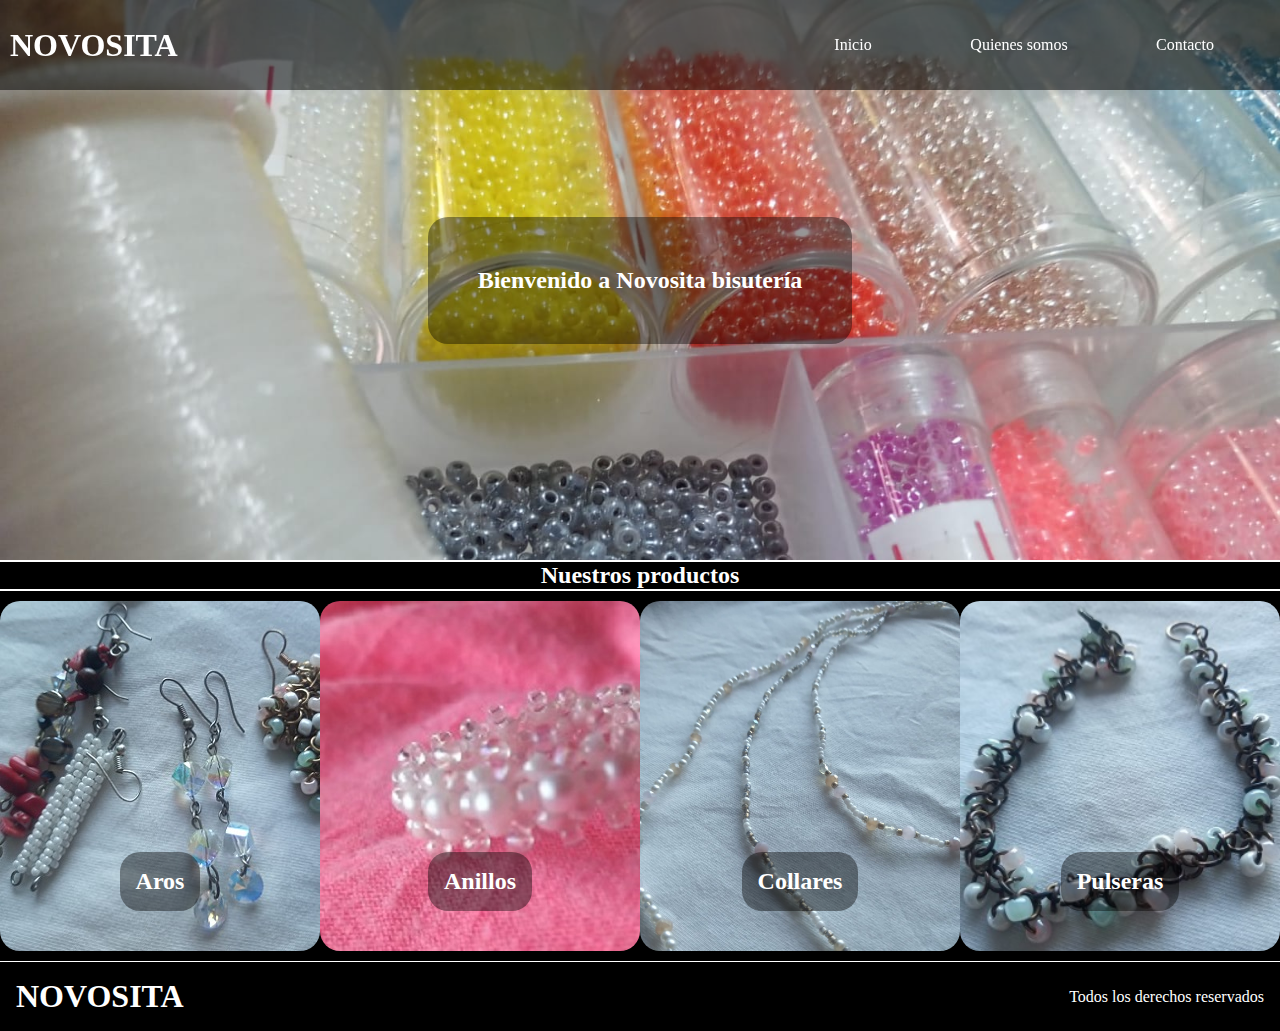
<file: index.html>
<!DOCTYPE html>
<html lang="en">
<head>
    <meta charset="UTF-8">
    <meta http-equiv="X-UA-Compatible" content="IE=edge">
    <meta name="viewport" content="width=device-width, initial-scale=1.0">
    <title>Bisutería con cariño</title>
    <link rel="stylesheet" href="./css/main.css">

</head>
<body>

    <header class="encab">
        <h1>NOVOSITA</h1>
        <ul class="menu">
            <li><a class="link" href="./index.html">Inicio</a></li>
            <li><a class="link" href="./pages/quienes_somos.html">Quienes somos</a></li>
            <li><a class="link" href="./pages/contacto.html">Contacto</a></li>
        </ul>
    </header>

    <main>
        <section class="seccionIntro">
            <h2>Bienvenido a Novosita bisutería</h2>
        </section>

        <section>
            <h2 class="titulo__productos">Nuestros productos</h2>
            <div class="indice__productos">
                <div class="producto productoAros">
                    <h2 class="nombreProducto"><a href="./pages/aros.html" class="link">Aros</a></h2>
                </div>

                <div class="producto productoAnillos">
                    <h2 class="nombreProducto"><a href="./pages/anillos.html" class="link">Anillos</a></h2>
                </div>
            
                <div class="producto productoCollares">
                    <h2 class="nombreProducto"><a href="./pages/collares.html" class="link">Collares</a></h2>
                </div>
            
                <div class="producto productoPulseras">
                    <h2 class="nombreProducto"><a href="./pages/pulseras.html" class="link">Pulseras</a></h2>
            </div>

        </section>
    </main>

    <footer>
        <div class="piePagina">
            <h1>NOVOSITA</h1>
            <p>Todos los derechos reservados</p>
        </div>
    </footer>
</body>
</html>
</file>
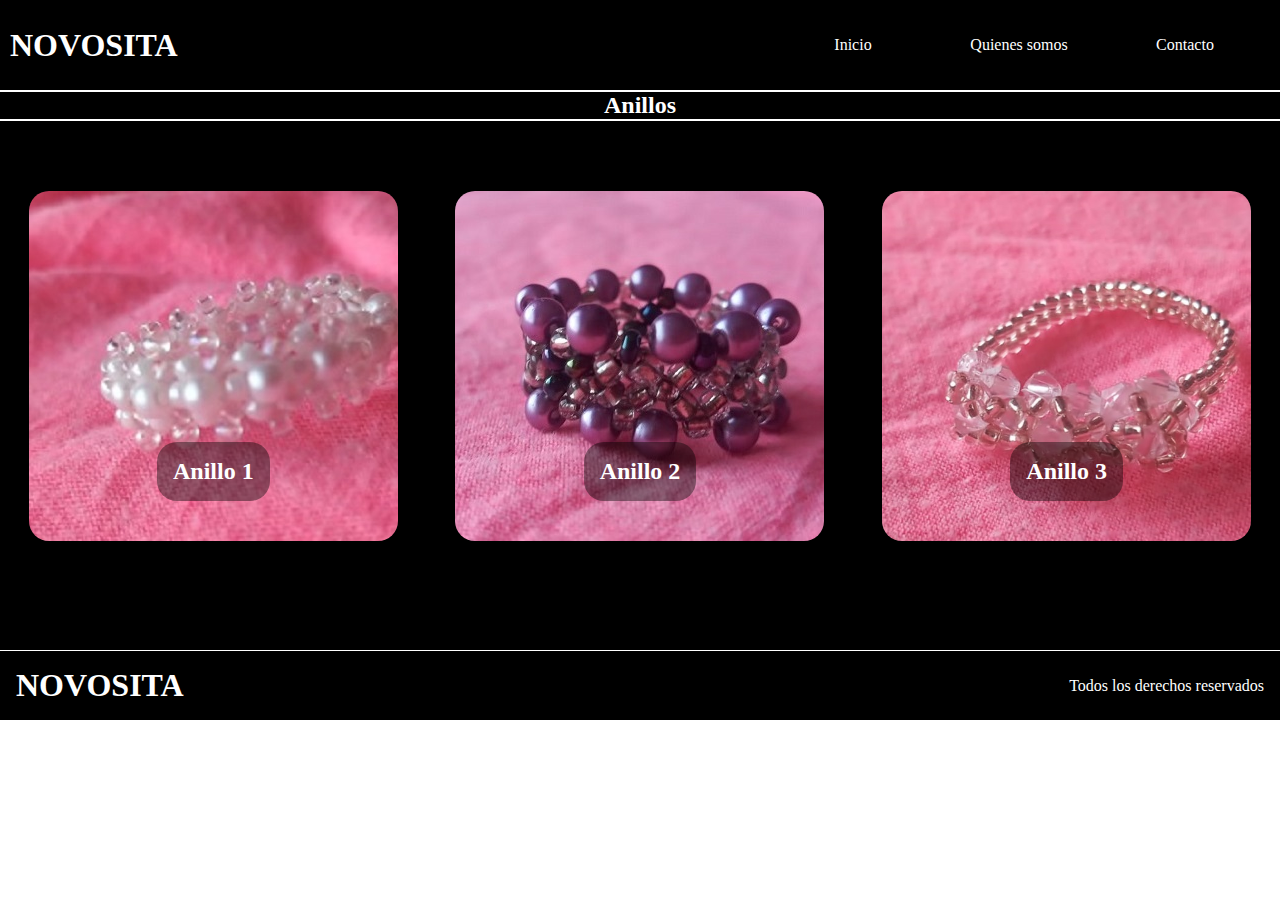
<file: pages/anillos.html>
<!DOCTYPE html>
<html lang="en">
<head>
    <meta charset="UTF-8">
    <meta http-equiv="X-UA-Compatible" content="IE=edge">
    <meta name="viewport" content="width=device-width, initial-scale=1.0">
    <title>Bisutería con cariño</title>
    <link rel="stylesheet" href="../css/main.css">

</head>
<body>

    <header class="encab1">
        <h1>NOVOSITA</h1>
        <ul class="menu">
            <li><a class="link" href="../index.html">Inicio</a></li>
            <li><a class="link" href="./quienes_somos.html">Quienes somos</a></li>
            <li><a class="link" href="./contacto.html">Contacto</a></li>
        </ul>
    </header>

    <main>
        <section class="catalogo">
            <h2 class="titulo__productos">Anillos</h2>
            <div class="indice__aros">
                <div class="producto anillo1">
                    <h2 class="nombreProducto"><a href=".#" class="link">Anillo 1</a></h2>
                </div>

                <div class="producto anillo2">
                    <h2 class="nombreProducto"><a href="#" class="link">Anillo 2</a></h2>
                </div>
            
                <div class="producto anillo3">
                    <h2 class="nombreProducto"><a href="#" class="link">Anillo 3</a></h2>
                </div>
               
            </div>

        </section>
    </main>

    <footer>
        <div class="piePagina">
            <h1>NOVOSITA</h1>
            <p>Todos los derechos reservados</p>
        </div>
    </footer>
</body>
</html>
</file>
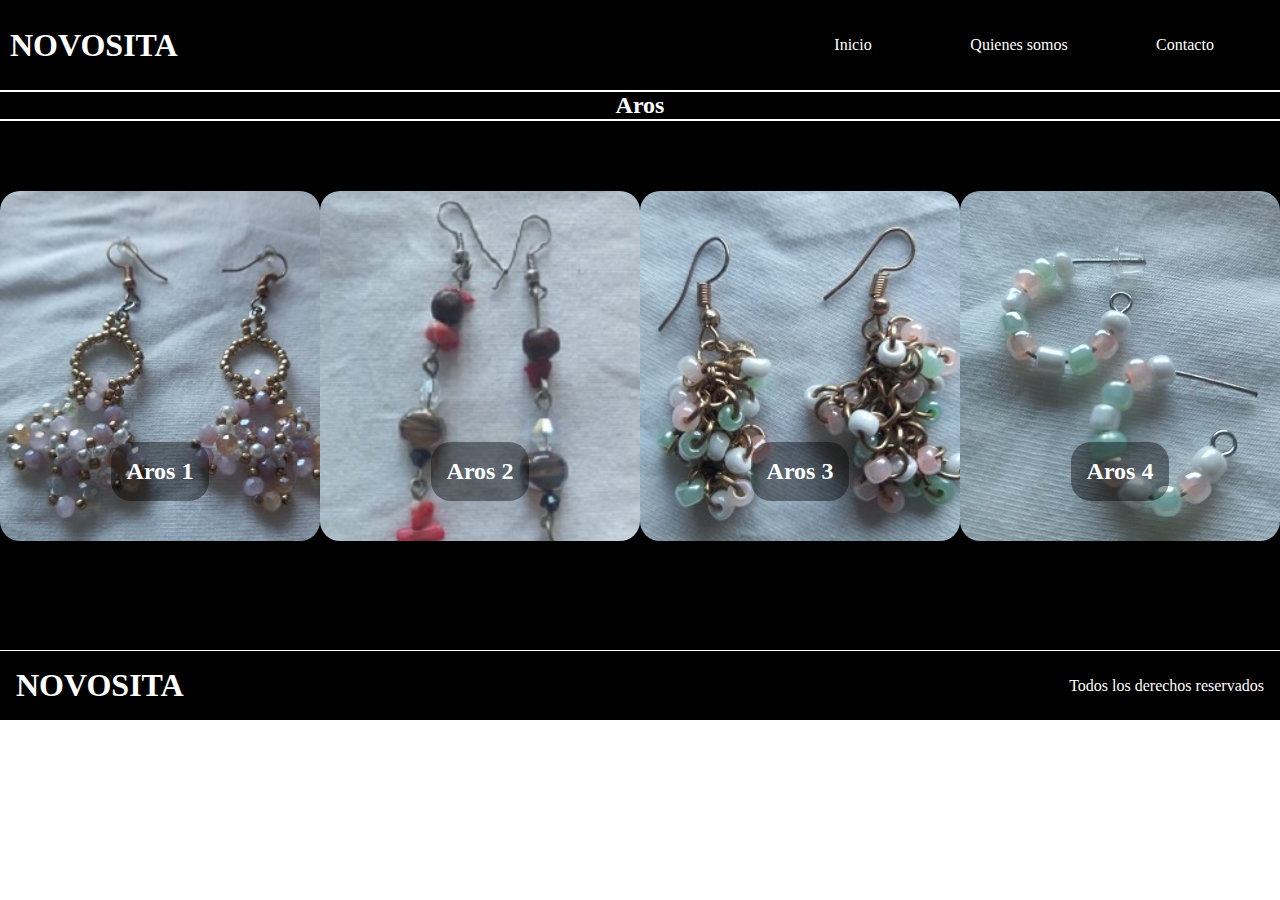
<file: pages/aros.html>
<!DOCTYPE html>
<html lang="en">
<head>
    <meta charset="UTF-8">
    <meta http-equiv="X-UA-Compatible" content="IE=edge">
    <meta name="viewport" content="width=device-width, initial-scale=1.0">
    <title>Bisutería con cariño</title>
    <link rel="stylesheet" href="../css/main.css">

</head>
<body>

    <header class="encab1">
        <h1>NOVOSITA</h1>
        <ul class="menu">
            <li><a class="link" href="../index.html">Inicio</a></li>
            <li><a class="link" href="./quienes_somos.html">Quienes somos</a></li>
            <li><a class="link" href="./contacto.html">Contacto</a></li>
        </ul>
    </header>

    <main>
        <section class="catalogo">
            <h2 class="titulo__productos">Aros</h2>
            <div class="indice__aros">
                <div class="producto aros1">
                    <h2 class="nombreProducto"><a href=".#" class="link">Aros 1</a></h2>
                </div>

                <div class="producto aros2">
                    <h2 class="nombreProducto"><a href="#" class="link">Aros 2</a></h2>
                </div>
            
                <div class="producto aros5">
                    <h2 class="nombreProducto"><a href="#" class="link">Aros 3</a></h2>
                </div>
            
                <div class="producto aros6">
                    <h2 class="nombreProducto"><a href="#" class="link">Aros 4</a></h2>
            </div>

        </section>
    </main>

    <footer>
        <div class="piePagina">
            <h1>NOVOSITA</h1>
            <p>Todos los derechos reservados</p>
        </div>
    </footer>
</body>
</html>
</file>
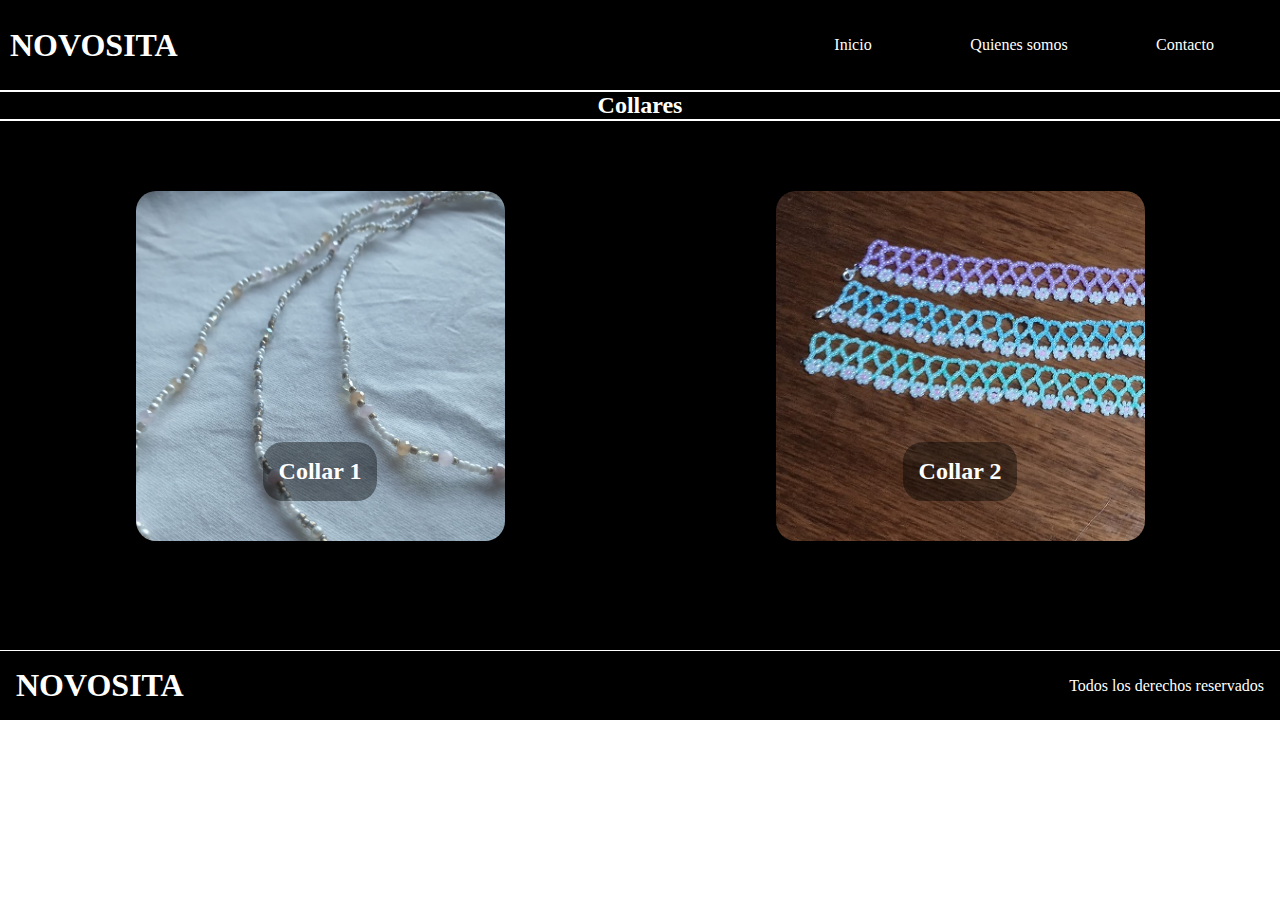
<file: pages/collares.html>
<!DOCTYPE html>
<html lang="en">
<head>
    <meta charset="UTF-8">
    <meta http-equiv="X-UA-Compatible" content="IE=edge">
    <meta name="viewport" content="width=device-width, initial-scale=1.0">
    <title>Bisutería con cariño</title>
    <link rel="stylesheet" href="../css/main.css">

</head>
<body>

    <header class="encab1">
        <h1>NOVOSITA</h1>
        <ul class="menu">
            <li><a class="link" href="../index.html">Inicio</a></li>
            <li><a class="link" href="./quienes_somos.html">Quienes somos</a></li>
            <li><a class="link" href="./contacto.html">Contacto</a></li>
        </ul>
    </header>

    <main>
        <section class="catalogo">
            <h2 class="titulo__productos">Collares</h2>
            <div class="indice__aros">
                <div class="producto collar1">
                    <h2 class="nombreProducto"><a href=".#" class="link">Collar 1</a></h2>
                </div>

                <div class="producto collar2">
                    <h2 class="nombreProducto"><a href="#" class="link">Collar 2</a></h2>
                </div>
            
            </div>

        </section>
    </main>

    <footer>
        <div class="piePagina">
            <h1>NOVOSITA</h1>
            <p>Todos los derechos reservados</p>
        </div>
    </footer>
</body>
</html>
</file>
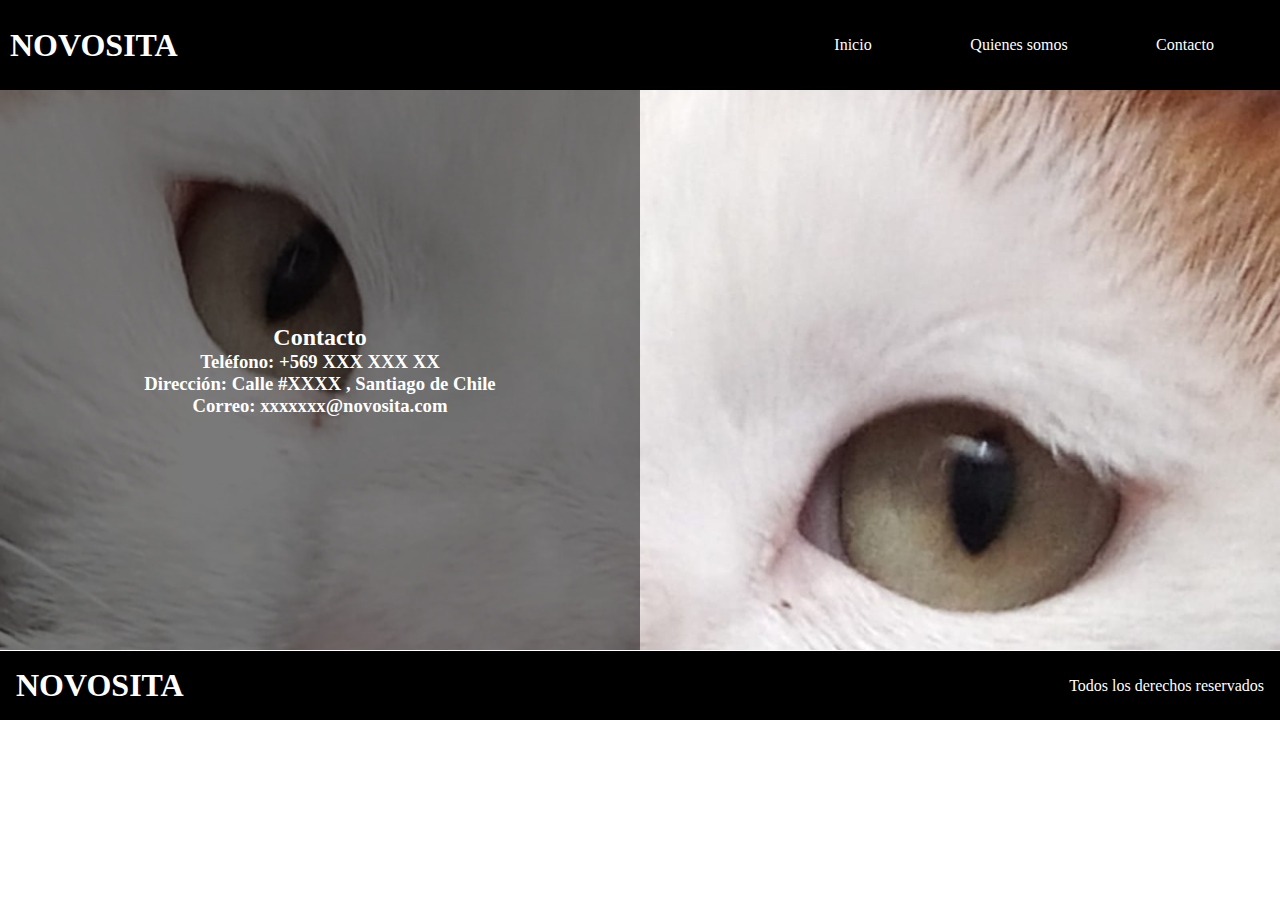
<file: pages/contacto.html>
<!DOCTYPE html>
<html lang="en">
<head>
    <meta charset="UTF-8">
    <meta http-equiv="X-UA-Compatible" content="IE=edge">
    <meta name="viewport" content="width=device-width, initial-scale=1.0">
    <title>Bisutería con cariño</title>
    <link rel="stylesheet" href="../css/main.css">

</head>
<body>

    <header class="encab1">
        <h1>NOVOSITA</h1>
        <ul class="menu">
            <li><a class="link" href="../index.html">Inicio</a></li>
            <li><a class="link" href="./quienes_somos.html">Quienes somos</a></li>
            <li><a class="link" href="./contacto.html">Contacto</a></li>
        </ul>
    </header>

    <main>
        <section class="contacto1">
            <div class="contactoInfo">
                <h2>Contacto</h2>
                <h3>Teléfono: +569 XXX XXX XX</h3>
                <h3>Dirección: Calle #XXXX , Santiago de Chile</h3>
                <h3>Correo: xxxxxxx@novosita.com</h3>
            </div>
        </section>
    </main>

    <footer>
        <div class="piePagina">
            <h1>NOVOSITA</h1>
            <p>Todos los derechos reservados</p>
        </div>
    </footer>
</body>
</html>
</file>
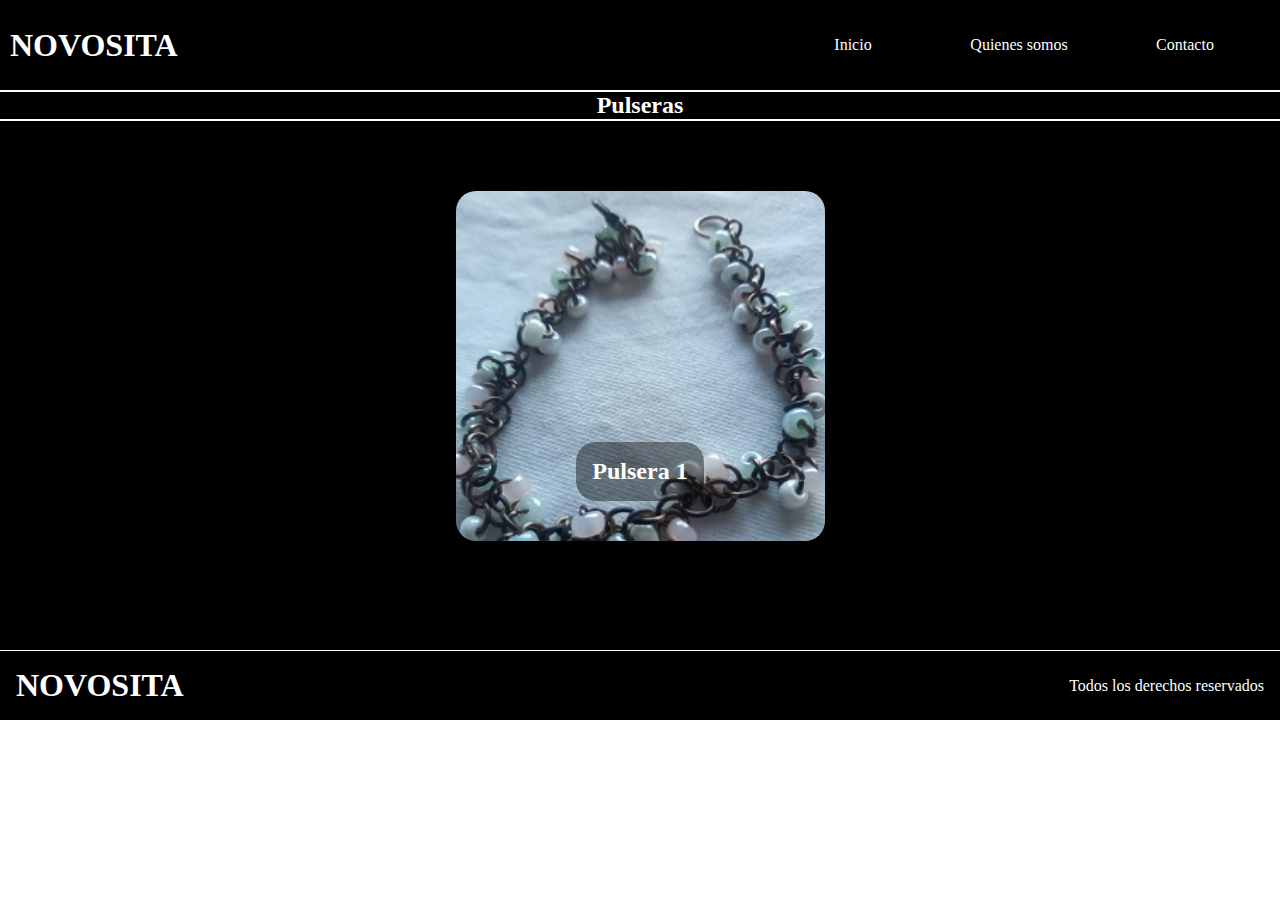
<file: pages/pulseras.html>
<!DOCTYPE html>
<html lang="en">
<head>
    <meta charset="UTF-8">
    <meta http-equiv="X-UA-Compatible" content="IE=edge">
    <meta name="viewport" content="width=device-width, initial-scale=1.0">
    <title>Bisutería con cariño</title>
    <link rel="stylesheet" href="../css/main.css">

</head>
<body>

    <header class="encab1">
        <h1>NOVOSITA</h1>
        <ul class="menu">
            <li><a class="link" href="../index.html">Inicio</a></li>
            <li><a class="link" href="./quienes_somos.html">Quienes somos</a></li>
            <li><a class="link" href="./contacto.html">Contacto</a></li>
        </ul>
    </header>

    <main>
        <section class="catalogo">
            <h2 class="titulo__productos">Pulseras</h2>
            <div class="indice__aros">
                <div class="producto pulsera1">
                    <h2 class="nombreProducto"><a href=".#" class="link">Pulsera 1</a></h2>
                </div>
            
            </div>

        </section>
    </main>

    <footer>
        <div class="piePagina">
            <h1>NOVOSITA</h1>
            <p>Todos los derechos reservados</p>
        </div>
    </footer>

</body>
</html>
</file>
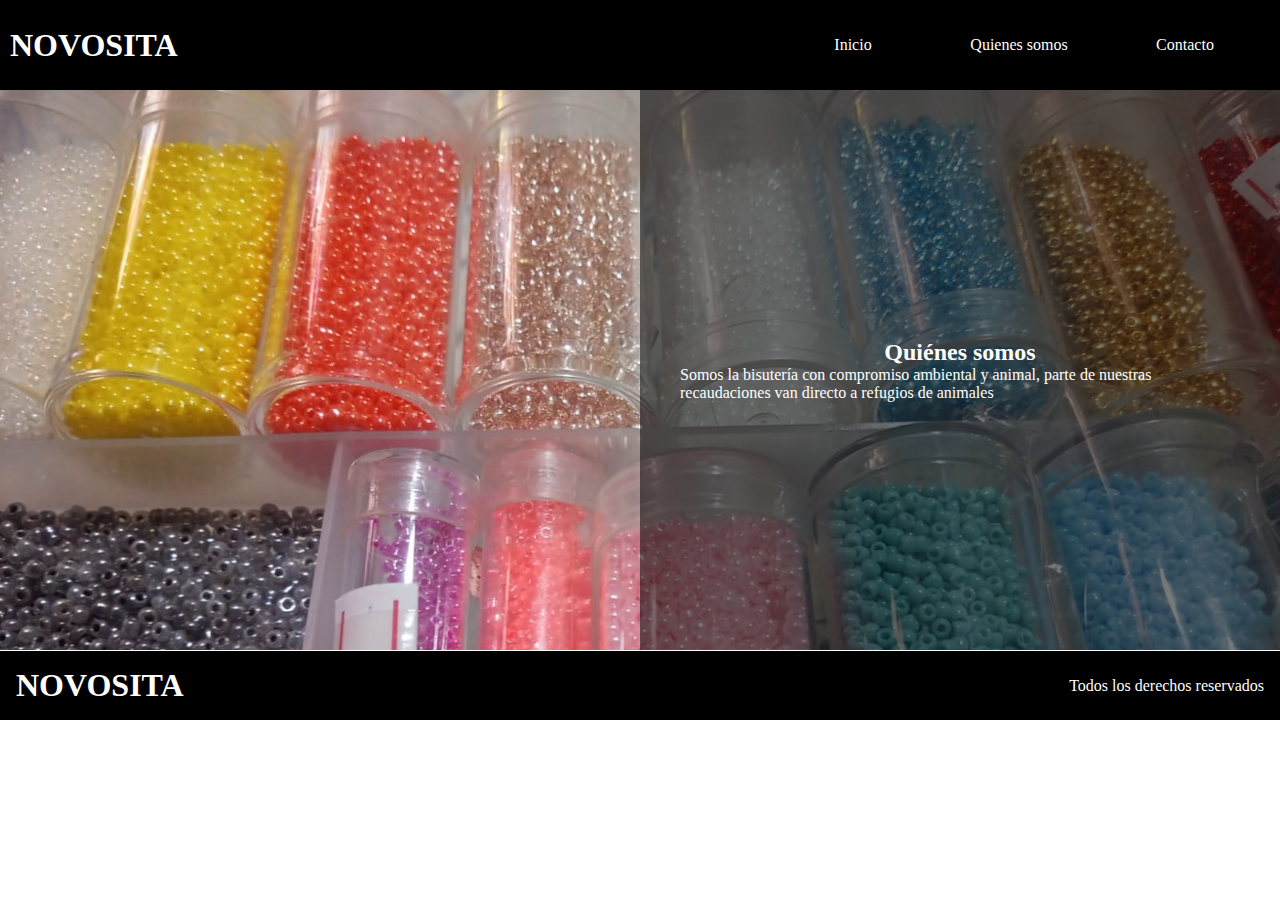
<file: pages/quienes_somos.html>
<!DOCTYPE html>
<html lang="en">
<head>
    <meta charset="UTF-8">
    <meta http-equiv="X-UA-Compatible" content="IE=edge">
    <meta name="viewport" content="width=device-width, initial-scale=1.0">
    <title>Bisutería con cariño</title>
    <link rel="stylesheet" href="../css/main.css">

</head>
<body>

    <header class="encab1">
        <h1>NOVOSITA</h1>
        <ul class="menu">
            <li><a class="link" href="../index.html">Inicio</a></li>
            <li><a class="link" href="./quienes_somos.html">Quienes somos</a></li>
            <li><a class="link" href="./contacto.html">Contacto</a></li>
        </ul>
    </header>

    <main>
        <section class="quienesSomos1">
            <div class="quienesSomos2">
                <h2>Quiénes somos</h2>
                <p>Somos la bisutería con compromiso ambiental y animal, parte de nuestras recaudaciones van directo a refugios de animales</p>
            </div>
        </section>
    </main>

    <footer>
        <div class="piePagina">
            <h1>NOVOSITA</h1>
            <p>Todos los derechos reservados</p>
        </div>
    </footer>
</body>
</html>
</file>
<file: css/main.css>
@import url('https://fonts.googleapis.com/css2?family=Fira+Sans&display=swap');

* {
    margin: 0;
    padding: 0;
    box-sizing: border-box;
}

.encab {
   
    background-color: rgba(0, 0, 0, 0.521);
    padding: 10px;
    display: flex;
    flex-wrap: wrap;
    padding: 10px;
    justify-content: space-between;
    align-items: center;
    gap: 20px;
    align-content: stretch;
    position: fixed;
    width: 100%;
    z-index: 9999;
}

header h1 {
    color: white;
}

.menu {
    list-style-type: none;
    
    padding: 10px;

    display: flex;
    flex-direction: row;
    flex-wrap: wrap;   
    justify-content: flex-start;
    align-items: center;

    gap: 16px;
    /*align-content: space-around;*/
}

.menu li {
    
    width: 150px;
    height: 50px;
    display: flex;
    justify-content: center;
    align-items: center;
           
}

.logo {
    width: 150px;
    
}

.link {
    
    text-decoration: none;
    color: white;
    
}

.seccionIntro {
    background-image: url(../img/insumos/mostacilla_carrete.jfif);
    background-size: cover;
    height: 560px;
    display: flex;
    justify-content: center;
    align-items: center;
    
}

.seccionIntro h2 {
    background-color: rgba(0, 0, 0, 0.408);
    color: white;
    padding: 50px;
    border-radius: 20px;
}

.titulo__productos{
    background-color: black;
    color: white;
    text-align: center;
    border-top: 2px solid white;
    border-bottom: 2px solid white;
}

.indice__productos {

    background-color: black;
    display: flex;
    justify-content: space-around;
    
    
}

.producto {
    margin-top: 10px;
    margin-bottom: 10px;
    height: 350px;
    width: 369px;
    padding: 40px;
    background-size: cover;
    display: flex;
    justify-content: center;
    align-items: end;
    border-radius: 20px;
}

.productoAros {
    background-image: url(../img/aros/arosh500.jpg);  
}

.productoAnillos {   
    background-image: url(../img/anillos/anillo1_1.jfif);
}

.productoCollares {
    background-image: url(../img/collares/collar1_1.jfif);
}

.productoPulseras {  
    background-image: url(../img/pulseras/pulsera1_1.jpg)  
}

.nombreProducto {
    background-color: rgba(0, 0, 0, 0.408);
    
    color: white;
    
    padding: 16px;
    border-radius: 20px;


}

.nombreProducto a {
    text-decoration: none;
    color: white;
}

.piePagina {
    border-top: 1px solid white;
    background-color: black;
    display: flex;
    justify-content:space-between;
    color: white;
    align-items: center;
}

.piePagina h1 {
    padding: 16px;
}

.piePagina p {
    padding: 16px;
}

.quienesSomos1 {
    background-image: url(../img/insumos/mostacilla3.jfif);
    background-size: cover;
    height: 560px;
    display: grid;
    grid-template-columns: 1fr 1fr;
    grid-template-areas: ". quienes2";
    
}

.quienesSomos2 {
    grid-area: quienes2;
    background-color: rgba(0, 0, 0, 0.527);
    color: white;
    display: flex;
    flex-direction: column;
    justify-content: center;
    align-items: center;
    padding: 40px
}

.encab1 {
    background-color: rgba(0, 0, 0);
    padding: 10px;
    display: flex;
    flex-wrap: wrap;
    padding: 10px;
    justify-content: space-between;
    align-items: center;
    gap: 20px;

    
}

.contacto1 {
    background-image: url(../img/michicho_H.jfif);
    background-size: cover;
    height: 560px;
    display: grid;
    grid-template-columns: 1fr 1fr;
    grid-template-areas: "contact .";
    
}

.contactoInfo {
    grid-area: contact;
    background-color: rgba(0, 0, 0, 0.527);
    color: white;
    display: flex;
    flex-direction: column;
    justify-content: center;
    align-items: center;
    padding: 40px
}

.catalogo {
    height: 560px;
    background-color: black;
}

.indice__aros {

    background-color: black;
    display: flex;
    justify-content: space-around;
    align-items: center;
    padding-top: 60px;
    
    
}

.aros1 {
    background-image: url(../img/aros/aros1_2.jfif);
}

.aros2 {
    background-image: url(../img/aros/aros2_1.jfif);
}

.aros5 {
    background-image: url(../img/aros/aros5_1.jfif);
}

.aros6 {
    background-image: url(../img/aros/aros6_1.jfif);
}

.anillo1 {
    background-image: url(../img/anillos/anillo1_1.jfif);
}

.anillo2 {
    background-image: url(../img/anillos/anillo2_1.jfif);
}

.anillo3 {
    background-image: url(../img/anillos/anillo3_1.jfif);
}

.collar1 {
    background-image: url(../img/collares/collar1_1.jfif);
}

.collar2 {
    background-image: url(../img/collares/collar2_1.jfif);
}

.pulsera1 {
    background-image: url(../img/pulseras/pulsera1.jfif);
}
</file>
